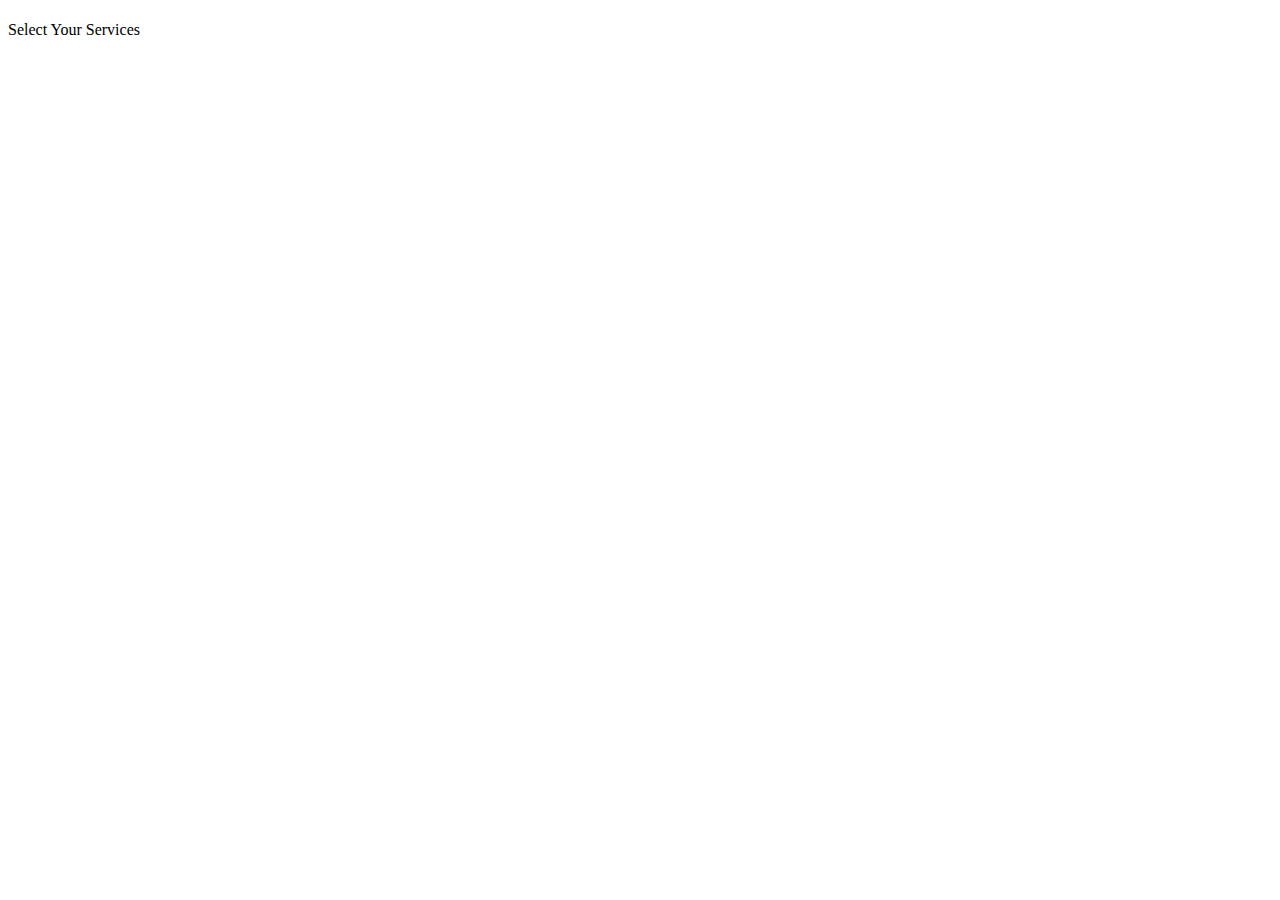
<file: src/main/resources/templates/user/index.html>
<!DOCTYPE html>
<html lang="en" xmlns:th="https://www.thymeleaf.org/" >
<head>
    <meta charset="UTF-8">
    <title>Title</title>
</head>
<body>
<h1 th:text="'Welcome ' + ${user.username} + '!'"></h1>
<a th:href="@{/}">Select Your Services</a>
</body>
</html>
</file>
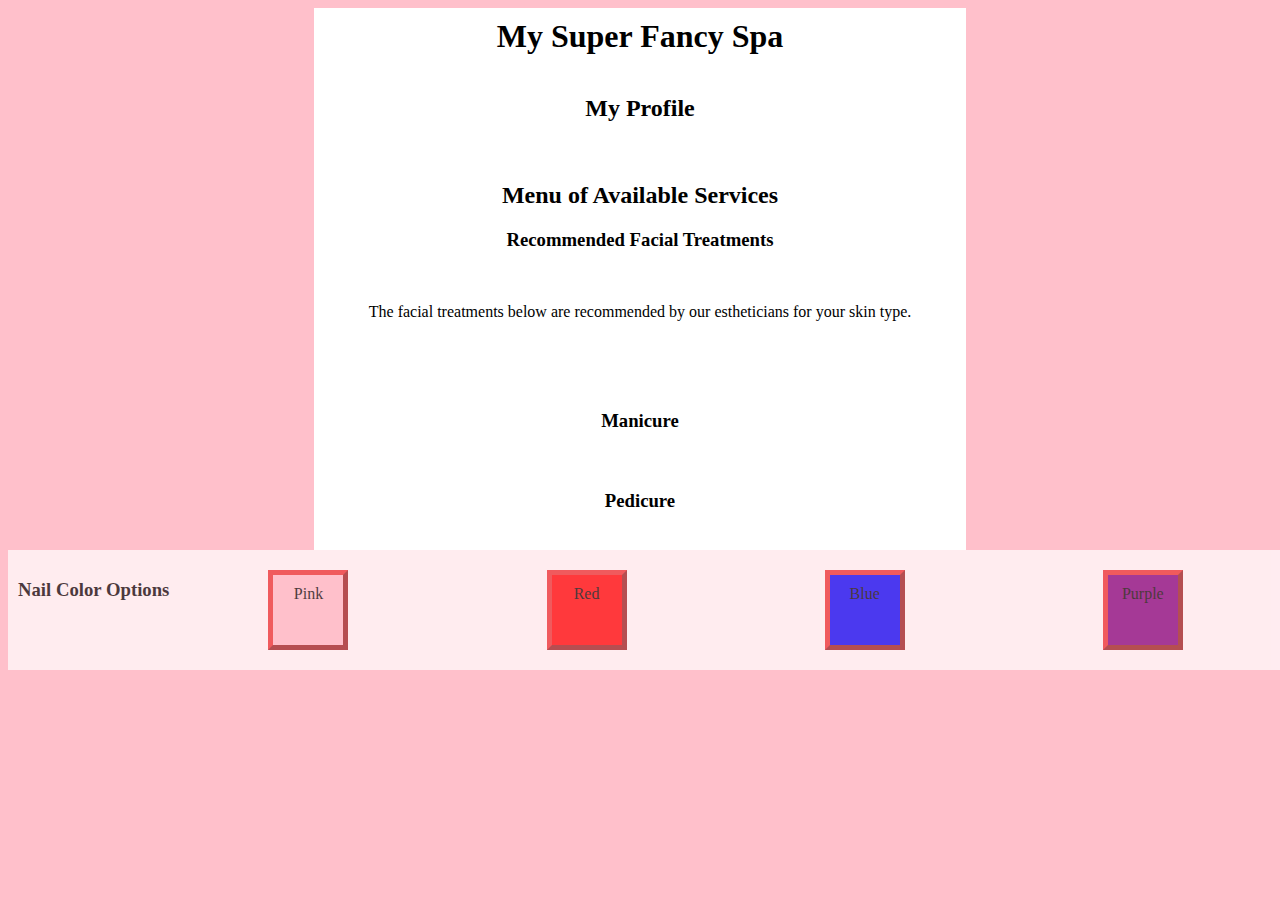
<file: src/main/resources/templates/menu.html>
<!DOCTYPE html>
<html lang="en" xmlns:th = "http://www.thymeleaf.org/">
<head>
    <meta charset="UTF-8" />
    <title>Spa Menu</title>
    <link href="../static/css/styles.css" th:href="@{/css/styles.css}" rel="stylesheet" />
</head>
<body>
<h1>My Super Fancy Spa</h1>
<div id = "clientProfile">
    <h2>My Profile</h2>
    <p th:text="${name}"></p>
    <p th:text="${skintype}"></p>
    <p th:text="${manipedi}"></p>
</div>
<div id = "servicesMenu">

    <h2>Menu of Available Services</h2>

    <table class="table">
        <thead>
            <h3>Recommended Facial Treatments</h3>
            <br/>
            <p>The facial treatments below are recommended by our estheticians for your skin type.</p><br/>
        </thead>
        <tbody>
                <tr th:each="facial : ${appropriateFacials}">
                    <td th:text="${facial}"></td>
                </tr>
        </tbody>
    </table>

    <div th:if="${manipedi} == 'manicure'">
        <h3>Manicure</h3>
        <p th:replace = "fragments :: manicureDescription"></p>
    </div>

    <div th:if="${manipedi} == 'pedicure'">
        <h3>Pedicure</h3>
        <p th:replace = "fragments :: pedicureDescription"></p>
    </div>

</div>

<div id="footer">
    <h3>Nail Color Options</h3><br/>
    <div id="pinkNails">Pink
    </div>
    <div id="redNails">Red
    </div>
    <div id="blueNails">Blue
    </div>
    <div id="purpleNails">Purple
    </div>
</div>

</body>
</html>
</file>
